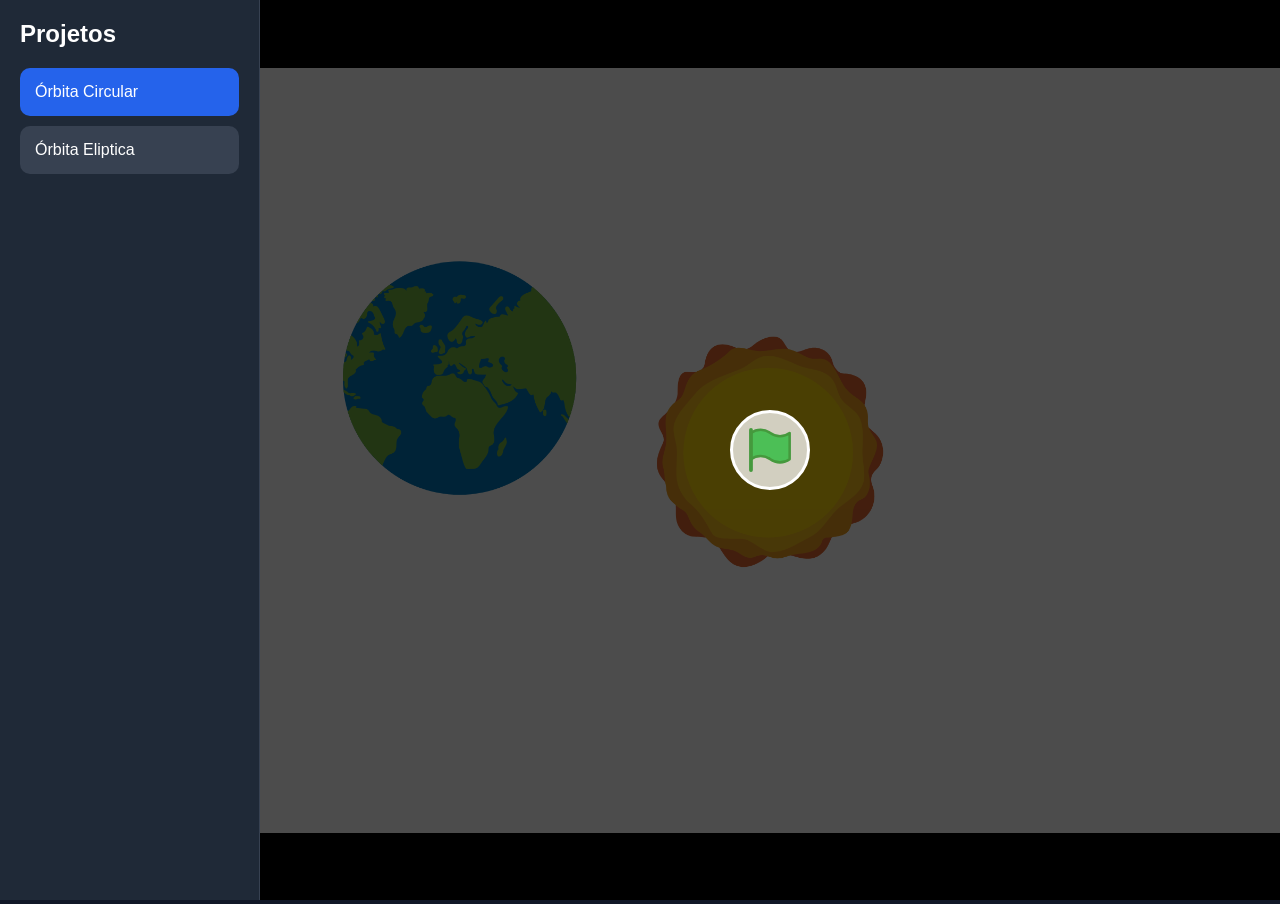
<file: index.html>
<!DOCTYPE html>
<html lang="pt-BR">
<head>
  <meta charset="UTF-8">
  <meta name="viewport" content="width=device-width, initial-scale=1.0">

  <title>Portfólio</title>

  <link rel="stylesheet" href="css/style.css">
</head>
<body>

  <div class="container">

    <aside class="sidebar">
      <h1>Projetos</h1>

      <div id="menu"></div>
    </aside>

    <main class="content">

      <iframe
        id="viewer"
        src=""
        frameborder="0">
      </iframe>

    </main>

  </div>

  <script src="js/script.js"></script>
</body>
</html>
</file>
<file: css/style.css>
* {
  margin: 0;
  padding: 0;
  box-sizing: border-box;
  font-family: Arial, sans-serif;
}

body {
  height: 100vh;
  overflow: hidden;

  background: #111827;
  color: white;
}

.container {
  display: flex;
  height: 100vh;
}

/* MENU LATERAL */

.sidebar {
  width: 260px;
  min-width: 260px;

  background: #1f2937;

  padding: 20px;

  border-right: 1px solid #374151;
}

.sidebar h1 {
  margin-bottom: 20px;
}

/* ÁREA DOS BOTÕES */

#menu {
  display: flex;
  flex-direction: column;
}

/* BOTÕES */

.menu-item {
  appearance: none;

  width: 100%;

  padding: 15px;
  margin-bottom: 10px;

  border: none;
  border-radius: 10px;

  background: #374151;
  color: white;

  text-align: left;

  cursor: pointer;

  transition: 0.2s;

  font-size: 16px;
}

/* HOVER */

.menu-item:hover {
  background: #4b5563;
}

/* ATIVO */

.menu-item.active {
  background: #2563eb;
}

/* HOVER DO ATIVO */

.menu-item.active:hover {
  background: #1d4ed8;
}

/* CONTEÚDO */

.content {
  flex: 1;
}

/* IFRAME */

iframe {
  width: 100%;
  height: 100vh;

  border: none;

  background: white;
}
</file>
<file: docs/css/style.css>
* {
  margin: 0;
  padding: 0;
  box-sizing: border-box;
  font-family: Arial, sans-serif;
}

body {
  height: 100vh;
  overflow: hidden;

  background: #111827;
  color: white;
}

.container {
  display: flex;
  height: 100vh;
}

/* MENU LATERAL */

.sidebar {
  width: 260px;
  min-width: 260px;

  background: #1f2937;

  padding: 20px;

  border-right: 1px solid #374151;
}

.sidebar h1 {
  margin-bottom: 20px;
}

/* ÁREA DOS BOTÕES */

#menu {
  display: flex;
  flex-direction: column;
}

/* BOTÕES */

.menu-item {
  appearance: none;

  width: 100%;

  padding: 15px;
  margin-bottom: 10px;

  border: none;
  border-radius: 10px;

  background: #374151;
  color: white;

  text-align: left;

  cursor: pointer;

  transition: 0.2s;

  font-size: 16px;
}

/* HOVER */

.menu-item:hover {
  background: #4b5563;
}

/* ATIVO */

.menu-item.active {
  background: #2563eb;
}

/* HOVER DO ATIVO */

.menu-item.active:hover {
  background: #1d4ed8;
}

/* CONTEÚDO */

.content {
  flex: 1;
}

/* IFRAME */

iframe {
  width: 100%;
  height: 100vh;

  border: none;

  background: white;
}
</file>
